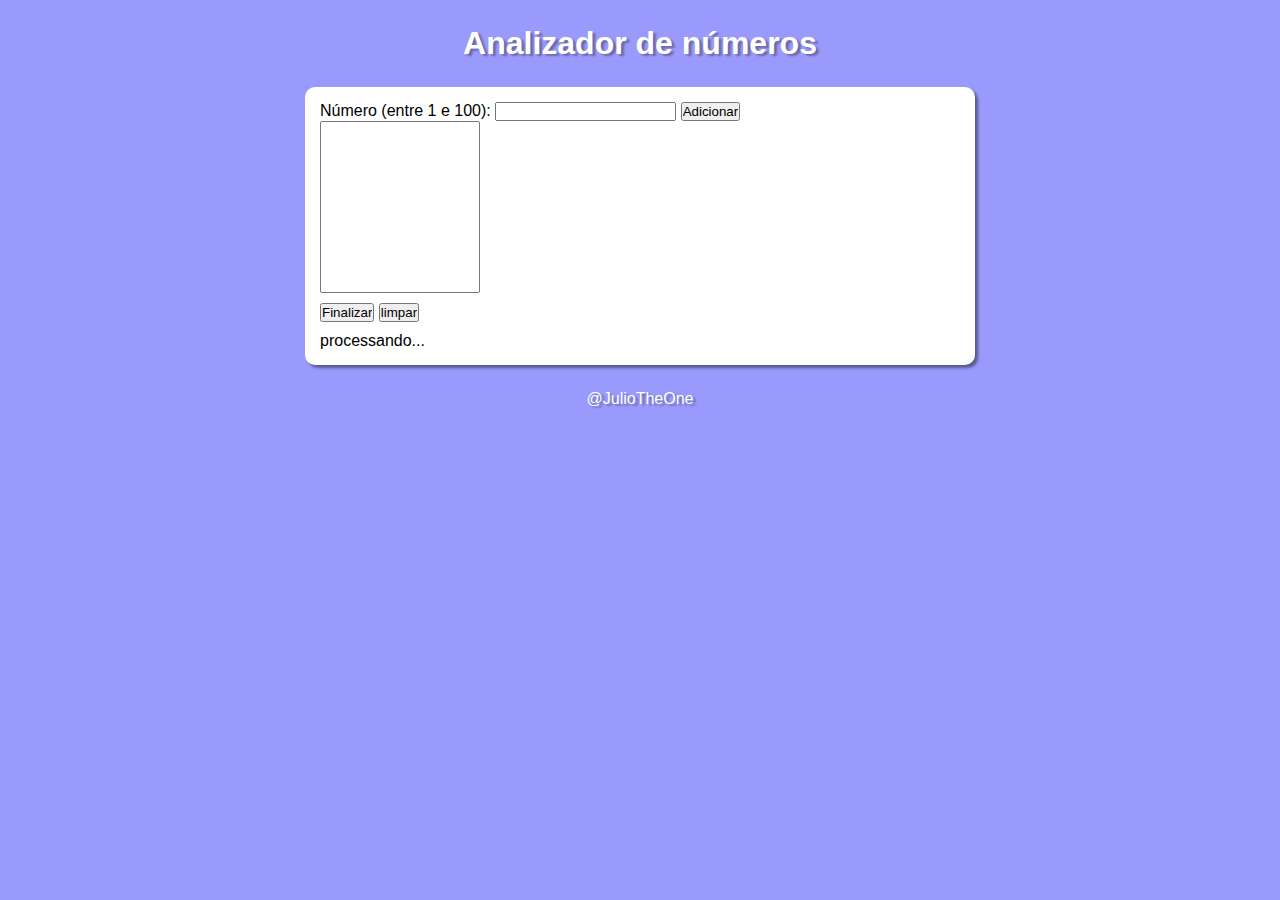
<file: aulas/aula16ex/index.html>
<!DOCTYPE html>
<html lang="pt-br">
<head>
    <meta charset="UTF-8">
    <meta http-equiv="X-UA-Compatible" content="IE=edge">
    <meta name="viewport" content="width=device-width, initial-scale=1.0">
    <link rel="stylesheet" href="style.css">
    <title>Analizador de números</title>
</head>
<body>
    <header>
        <h1>Analizador de números</h1>
    </header>
    <main>
        <section>
            <div id="form">
                <form action="" method="get">
                    <label for="num">Número (entre 1 e 100): </label>
                    <input type="number" name="num" id="num">

                    <input type="button" value="Adicionar" onclick="adicionar()">
                </form>
                <select name="sele" id="lista" size="10">
                        
                </select>
                <input type="button" value="Finalizar" id="botao" onclick="finalizar()">
                <input type="button" value="limpar" id="limpar">
            </div>
            <div id="res">
                <p>processando...</p>
            </div>
            
        </section>
    </main>
    <footer>
        @JulioTheOne
    </footer>
    <script src="script.js"></script>
</body>
</html>
</file>
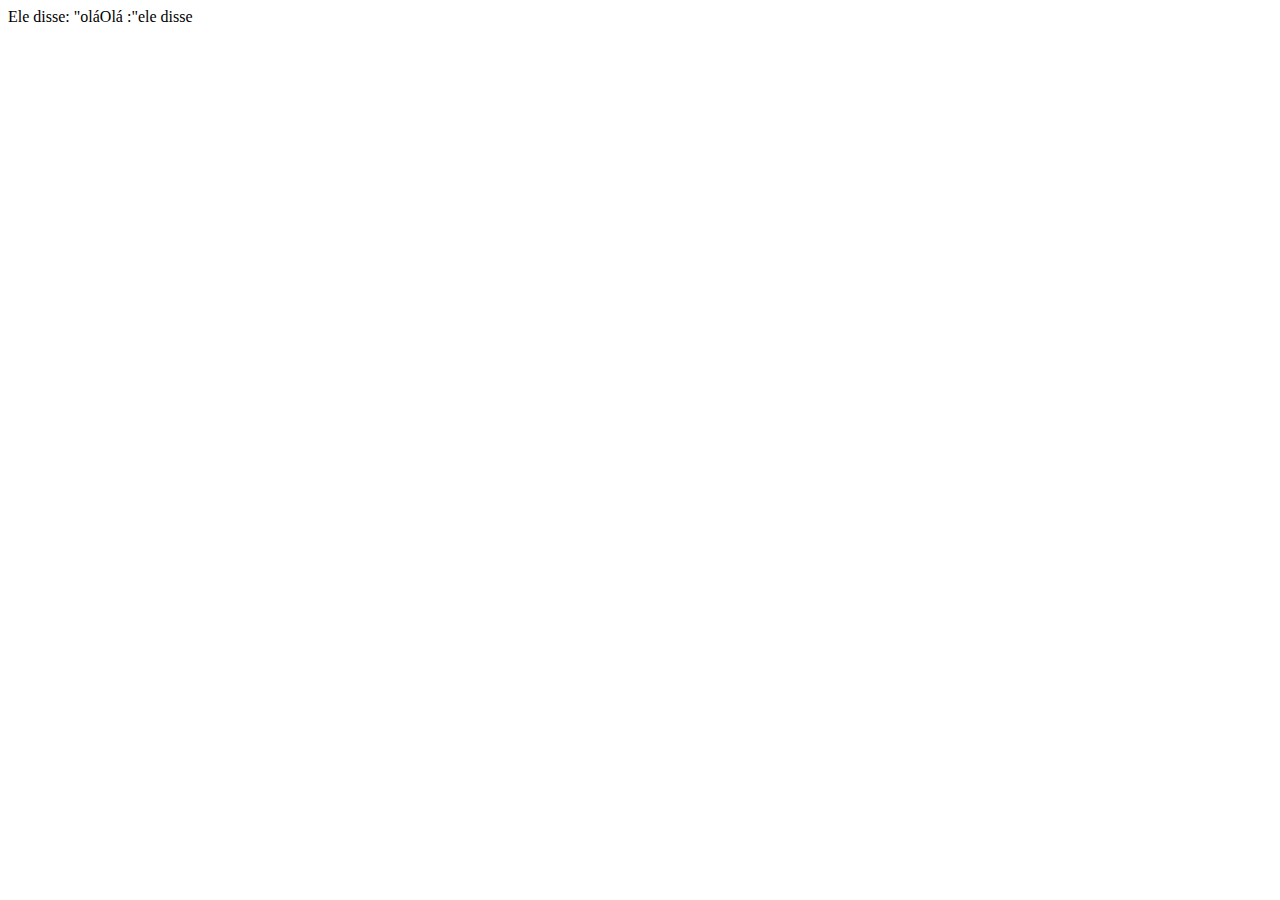
<file: Curso Battisti/6_string/index.html>
<!DOCTYPE html>
<html lang="pt-br">
<head>
    <meta charset="UTF-8">
    <meta http-equiv="X-UA-Compatible" content="IE=edge">
    <meta name="viewport" content="width=device-width, initial-scale=1.0">
    <title>6 - string</title>
    <script src="js/script.js"></script>
</head>
<body>
    
</body>
</html>
</file>
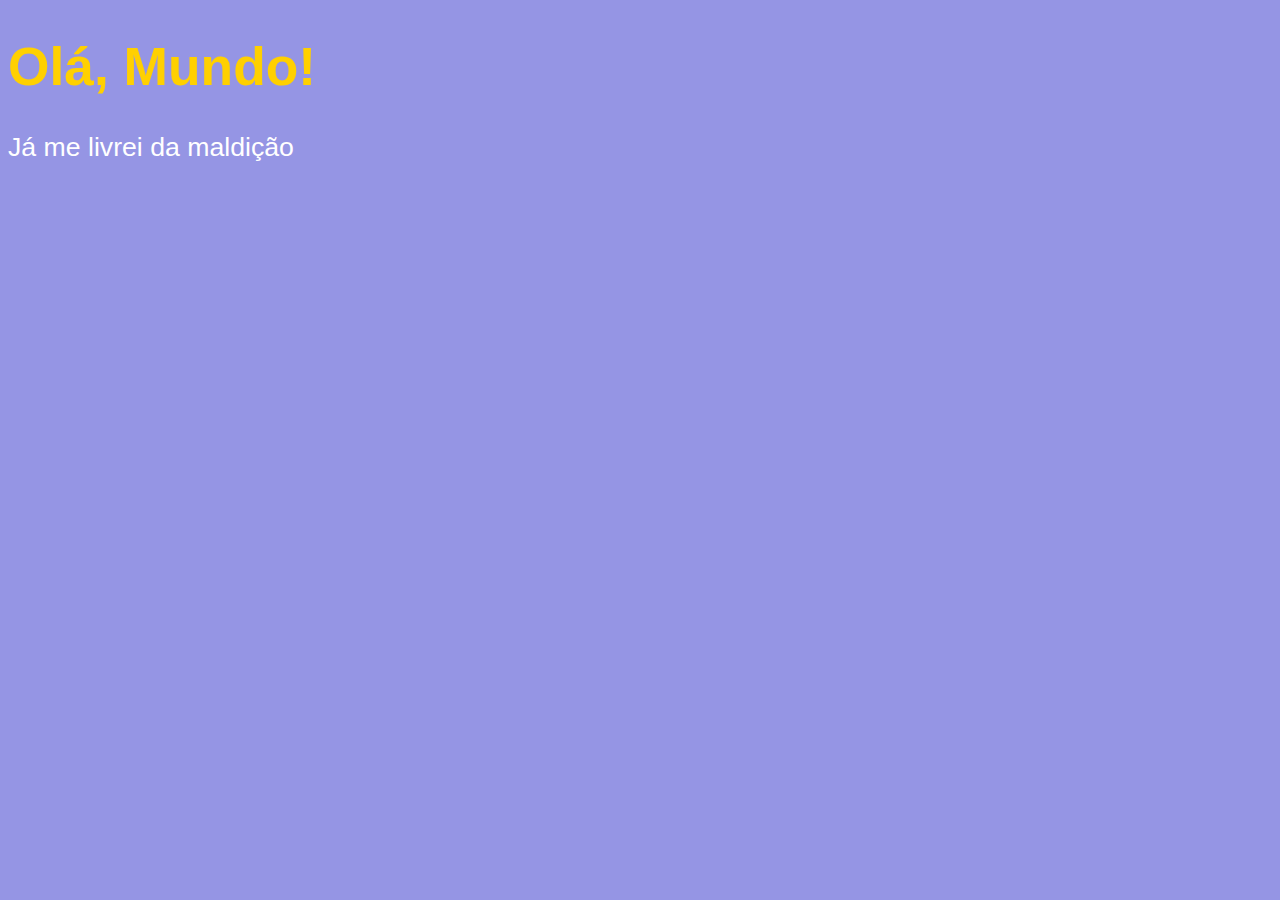
<file: aula04/ex001.html>
<!DOCTYPE html>
<html lang="pt-br">
<head>
    <meta charset="UTF-8">
    <meta http-equiv="X-UA-Compatible" content="IE=edge">
    <meta name="viewport" content="width=device-width, initial-scale=1.0">
    <title>Meu primeiro programa...</title>
    <style>
        body {
            background-color: rgb(149, 149, 228);
            color: white;
            font: normal 20pt arial;
        }
        h1 {
            color: rgb(255, 208, 0);
        }
    </style>
</head>
<body>
    <h1>Olá, Mundo!</h1>
    <p>Já me livrei da maldição</p>
    <script>
        window.alert('Minha primeira mensagem')
        window.confirm('Está gostando de js?')
        n = window.prompt('Qual é o seu nome?')
        window.alert(n)
    </script>
</body>
</html>
</file>
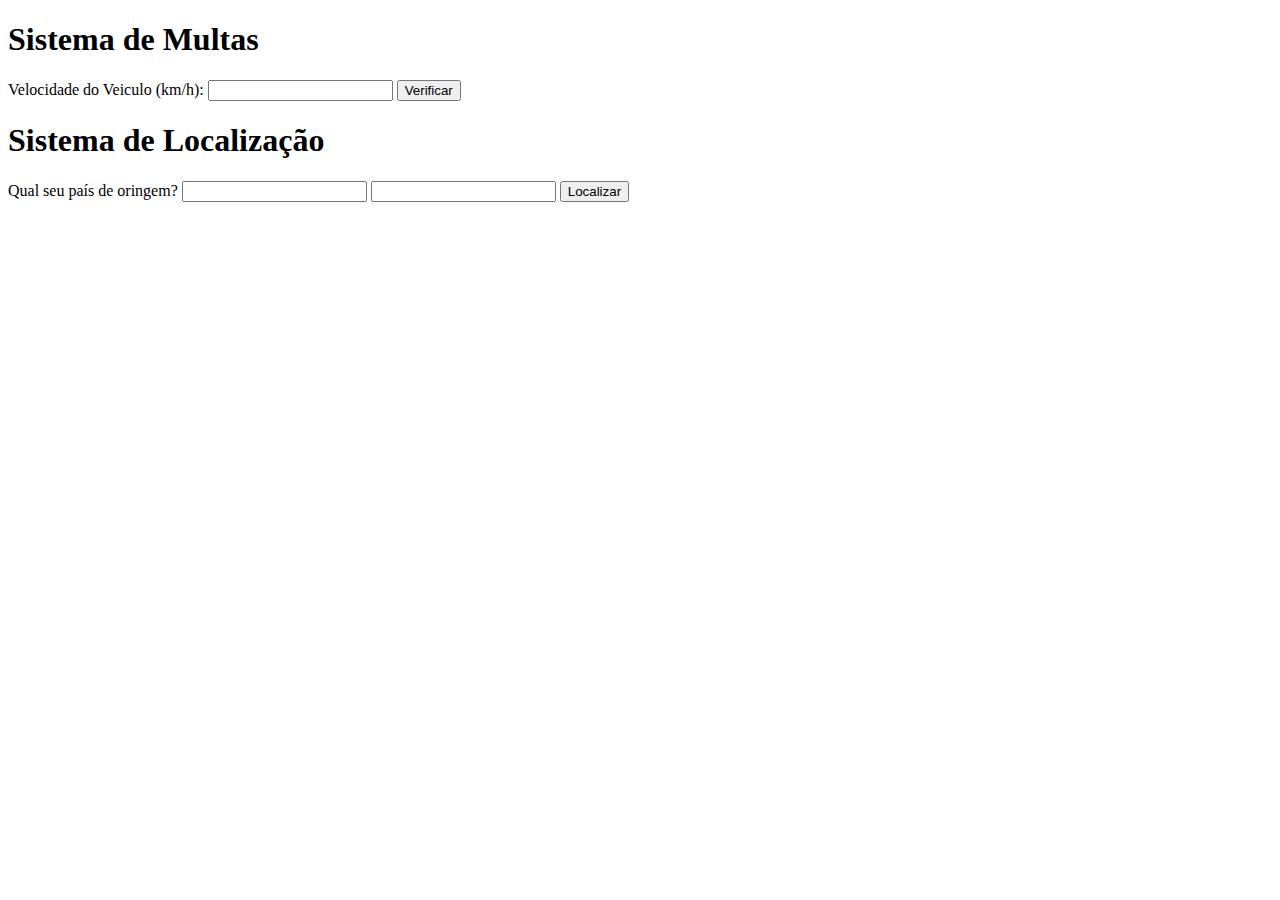
<file: aulas/Aula011/ex010.html>
<!DOCTYPE html>
<html lang="pt-br">
<head>
    <meta charset="UTF-8">
    <meta http-equiv="X-UA-Compatible" content="IE=edge">
    <meta name="viewport" content="width=device-width, initial-scale=1.0">
    <title>Detran</title>
</head>
<body>
    <h1>Sistema de Multas</h1>

    <label for="inum">Velocidade do Veiculo (km/h): </label>
    <input type="number" name="txtvel" id="txtvel">
    <input type="button" value="Verificar" onclick="consult()">
    <div id="res">

    </div>

    <h1>Sistema de Localização</h1>

    <label for="country">Qual seu país de oringem? </label>
    <input type="text" name="pais" id="pais">
    <input type="number" name="pais" id="pais">
    <input type="button" value="Localizar" onclick="localizar()">
    <div id="res2">

    </div>


    <script>
        function localizar() {
            var local = window.document.querySelector('input#pais')
            var res = window.document.querySelector('div#res2')
            res.innerHTML = `<p>Sua velocidade é de <strong>${local}</strong>`
        }
    </script>

    <script>
        function consult() {
            var txtv = window.document.querySelector('input#txtvel')
            var res = window.document.querySelector('div#res')
            var vel = Number(txtv.value)
            res.innerHTML = `<p>Sua velocidade é de <strong>${vel}</strong>`
            if(vel > 60) {
                res.innerHTML += `<p>Você está <strong>MULTADO!!</strong>`
            }
            res.innerHTML += `<p>Dirija sempre com o cinto de segurança`
        } 
    </script>
</body>
</html>
</file>
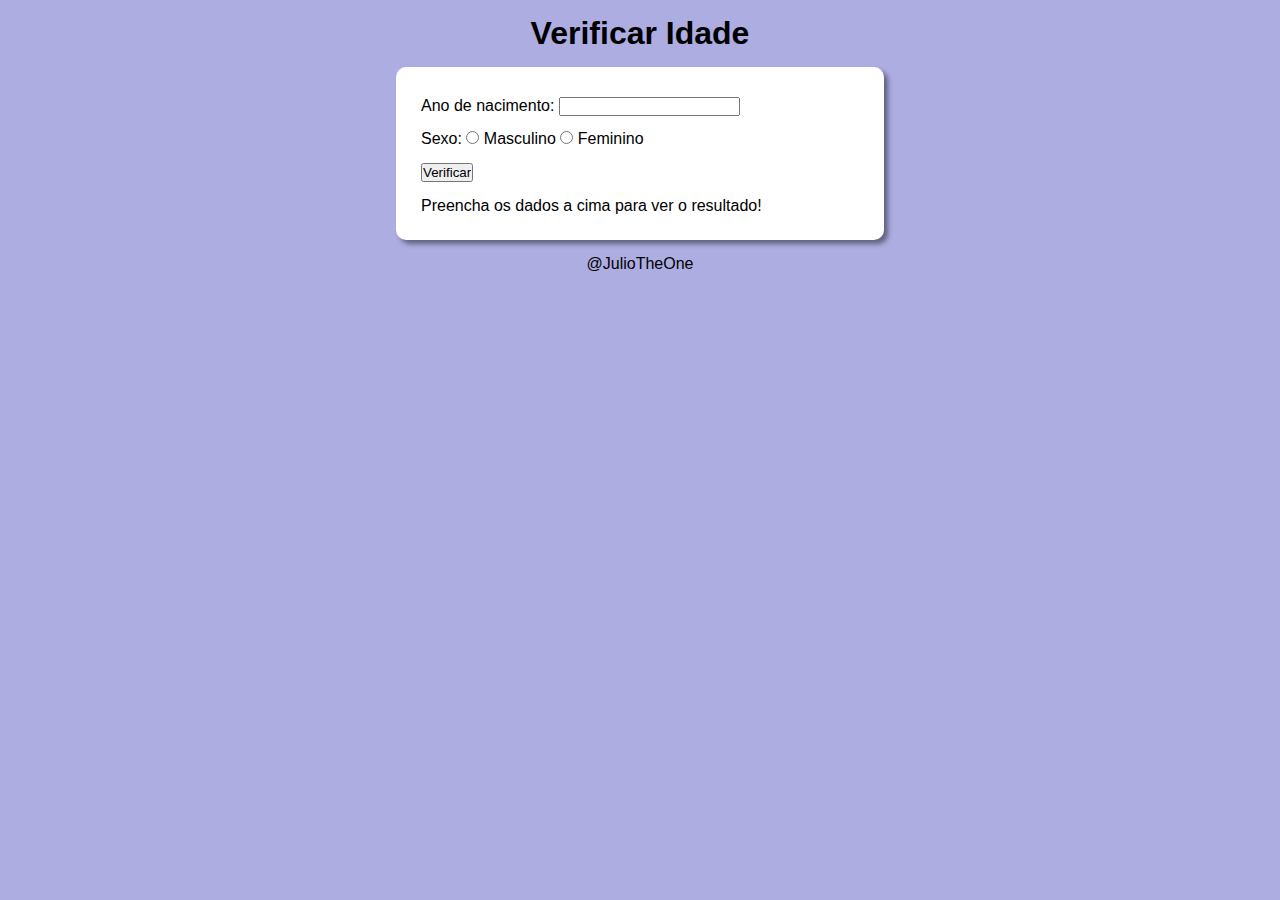
<file: aulas/aula012ex/modelo copy.html>
<!DOCTYPE html>
<html lang="pt-br">
<head>
    <meta charset="UTF-8">
    <meta http-equiv="X-UA-Compatible" content="IE=edge">
    <meta name="viewport" content="width=device-width, initial-scale=1.0">
    <title>Modelo do exercicio</title>
    <link rel="stylesheet" href="estilos/style2.css">
</head>
<body>
    <header>
        <h1>Verificar Idade</h1>
    </header>
    <main>
        <section>
            <div>
                <label for="ano">Ano de nacimento: </label>
                <input type="number" name="ano" id="ano" class="sty">
                <br>
                <label for="sexo">Sexo: </label>
                <input type="radio" name="radsex" id="mas" class="sty"> Masculino 
                <input type="radio" name="radsex" id="fem" class="sty"> Feminino
                <br>
                <input type="button" value="Verificar" class="sty" onclick="verificar()">
                
            </div>
            <div id="res">
                <p>Preencha os dados a cima para ver o resultado!</p>
            </div>
        </section>
    </main>
    <footer>
        <p>@JulioTheOne</p>
    </footer>

    <script src="script2.js"></script>
</body>
</html>
</file>
<file: aulas/aula16ex/style.css>
@charset "UTF-8";

* {
    padding: 0px;
    margin: 0px;
}

body {
    font-family: Arial, Helvetica, sans-serif;
    background-color: rgb(154, 154, 252);
    color: white;
}

header, footer {
    text-align: center;
    padding: 25px;
    text-shadow: 3px 2px 2px rgba(0, 0, 0, 0.315);
}

section {
    background-color: white;
    width: 50vw;
    color: black;
    margin: auto;
    border-radius: 10px;
    box-shadow: 3px 3px 3px rgba(0, 0, 0, 0.425);
    padding: 15px;
}

select {
    width: 160px;
    padding: 5px;
    display: block;
}

#botao {
    margin: 10px 0px
}
</file>
<file: aulas/aula012ex/estilos/style2.css>
@charset "UTF-8";

* {
    margin: 0px;
    padding: 0px;
}

body {
    font-family: Arial, Helvetica, sans-serif;
    background-color: rgb(173, 173, 226);

}

h1 {
    padding: 15px;
    text-align: center;
}

section {
    background-color: white;
    margin: auto;
    width: 35vw;
    padding: 15px;
    padding-left: 25px;
    border-radius: 10px;
    padding-bottom: 25px;
    box-shadow: 4px 4px 5px rgba(0, 0, 0, 0.438);
}

.sty {
    margin-top: 15px;
}

div#res {
    margin-top: 15px;
}

footer {
    padding: 15px;
    text-align: center;
}
</file>
